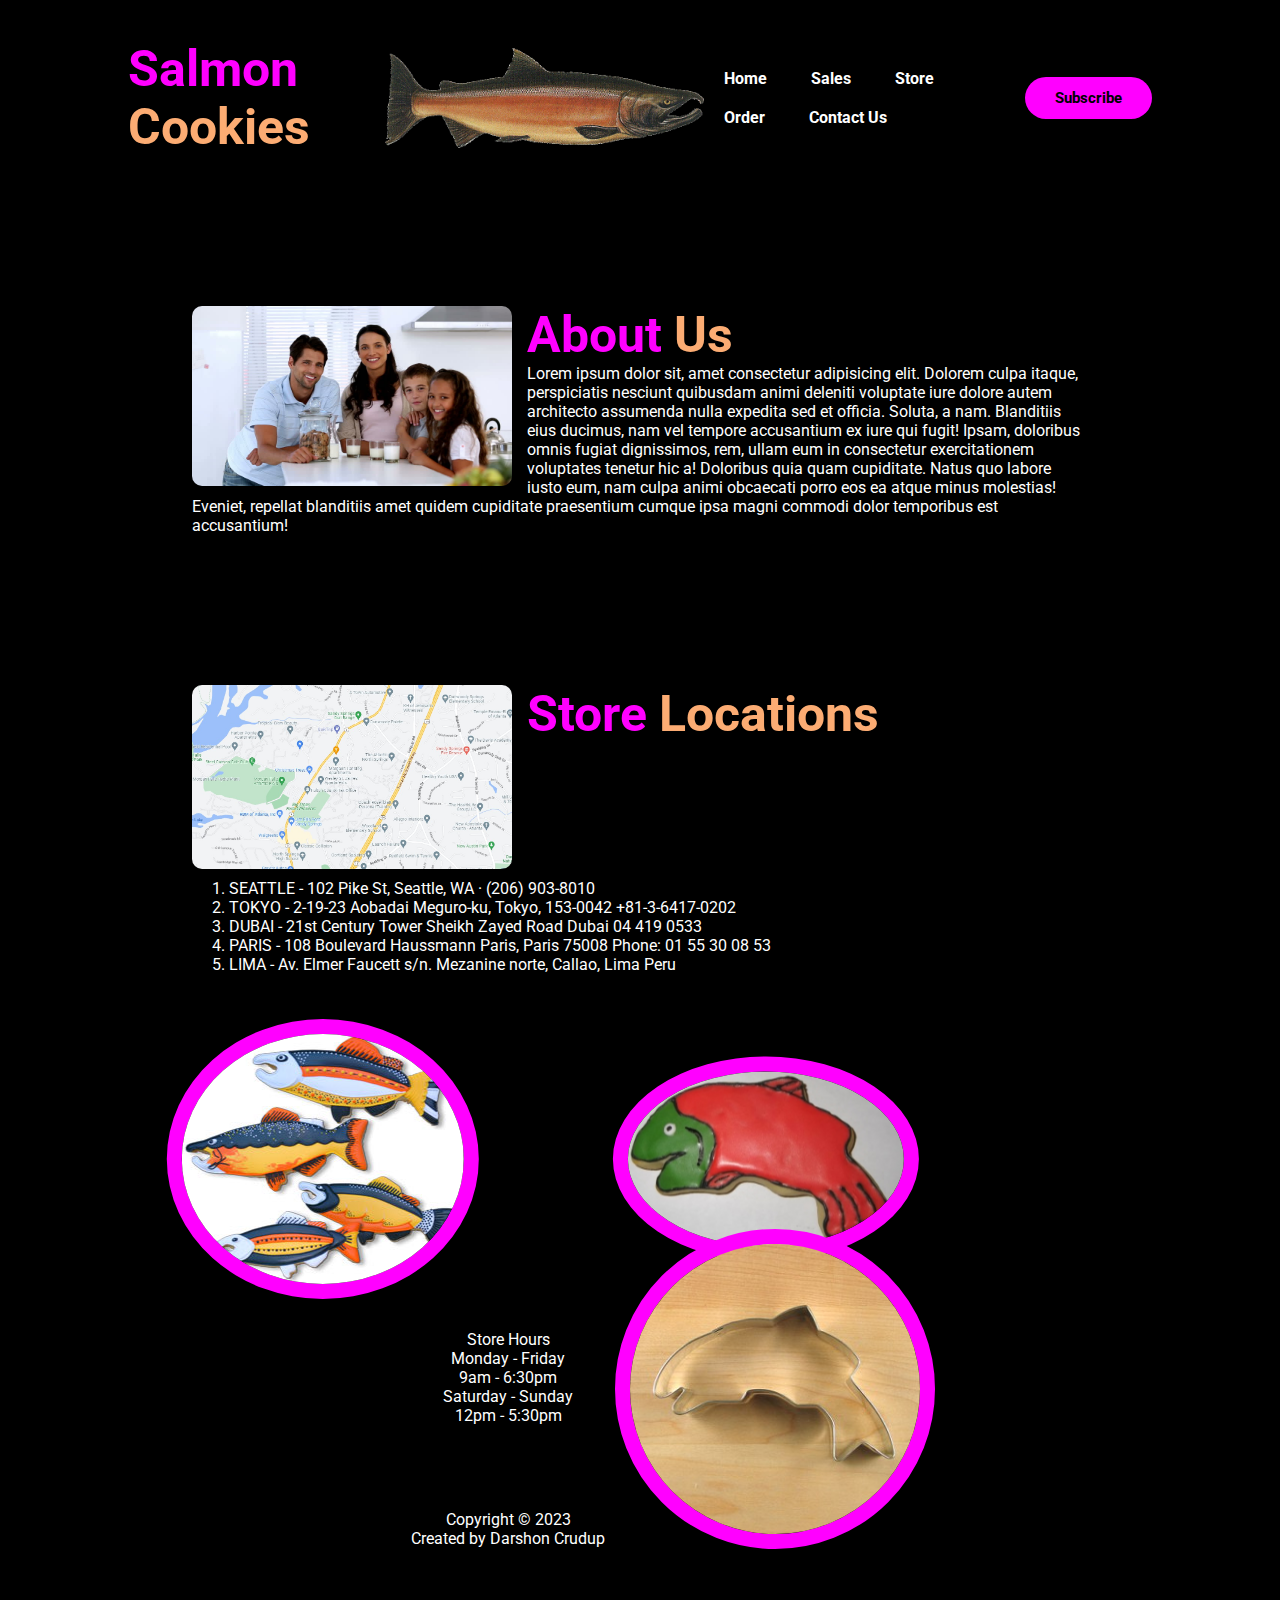
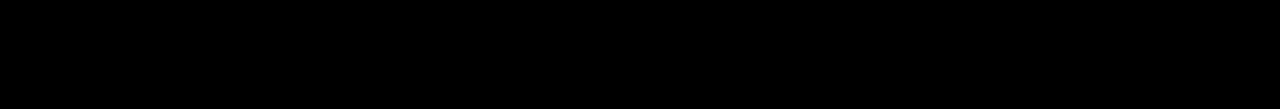
<file: index.html>
<!DOCTYPE html>
<head>
  <html lang="en"></html>
  <title>Salmon Cookies</title>
  <link rel="stylesheet" href="style.css">
  <link rel="stylesheet" href="https://cdnjs.cloudflare.com/ajax/libs/font-awesome/6.3.0/css/all.min.css" integrity="sha512-SzlrxWUlpfuzQ+pcUCosxcglQRNAq/DZjVsC0lE40xsADsfeQoEypE+enwcOiGjk/bSuGGKHEyjSoQ1zVisanQ==" crossorigin="anonymous" referrerpolicy="no-referrer" />
  <link rel="preconnect" href="https://fonts.gstatic.com" crossorigin>
  <link href="https://fonts.googleapis.com/css2?family=Roboto&display=swap" rel="stylesheet">
</head>
</main>
<div class="hero">
  <nav>
    <h2 class="logo">Salmon <span> Cookies</span></h2>
    <img src="salmon.png" class="salmon" alt="Salmon">
    <ul>
      <li><a href="#">Home</a></li>
      <li><a href="sales.html">Sales</a></li>
      <li><a href="#">Store</a></li>
      <li><a href="#">Order</a></li>
      <li><a href="#">Contact Us</a></li>
    </ul>
    <button type="button">Subscribe</button>
  </nav>
  <div class="wrapper">
    <img src="family.jpg" alt="Family">
    <div class="text-box">
      <h2 class="logo">About <span>Us</span></h2>  
    <p class="para">Lorem ipsum dolor sit, amet consectetur adipisicing elit. Dolorem culpa itaque, perspiciatis nesciunt quibusdam animi deleniti voluptate iure dolore autem architecto assumenda nulla expedita sed et officia. Soluta, a nam.
    Blanditiis eius ducimus, nam vel tempore accusantium ex iure qui fugit! Ipsam, doloribus omnis fugiat dignissimos, rem, ullam eum in consectetur exercitationem voluptates tenetur hic a! Doloribus quia quam cupiditate.
    Natus quo labore iusto eum, nam culpa animi obcaecati porro eos ea atque minus molestias! Eveniet, repellat blanditiis amet quidem cupiditate praesentium cumque ipsa magni commodi dolor temporibus est accusantium!
    </p>
  </div>
</div>
<div class="wrapper">
  <img src="map.jpg" alt="Map">
  <div class="text-box">
    <h2 class="logo">Store <span>Locations</span></h2>  
 <ol>
      <li>1. SEATTLE - 102 Pike St, Seattle, WA · (206) 903-8010</li>
      <li>2. TOKYO - 2-19-23 Aobadai Meguro-ku, Tokyo, 153-0042 +81-3-6417-0202</li>
      <li>3. DUBAI -  21st Century Tower Sheikh Zayed Road Dubai 04 419 0533</li>
      <li>4. PARIS - 108 Boulevard Haussmann Paris, Paris 75008 Phone: 01 55 30 08 53</li>
      <li>5. LIMA - Av. Elmer Faucett s/n. Mezanine norte, Callao, Lima Peru</li>
 </ol>
</div>
</div>
</main>
<body>
  <img src="fish.jpg" alt="Fish", class="fish">
  <img src="frosted-cookie.jpg" alt="Frosted Cookie", class="fish">
  <img src="cutter.jpeg" alt="Cutter", class="fish">
</body>
  <div class="footerContainer">
    <p>Store Hours<br>Monday - Friday<br>9am - 6:30pm
    <br>Saturday - Sunday<br>12pm - 5:30pm</p>
<p>
  <br>
  <i class="fa-brands fa-facebook", alt="Facebook"></i>
  <i class="fa-brands fa-instagram", alt="Instagram"></i>
  <i class="fa-brands fa-twitter", alt="Twitter"></i>
  <i class="fa-brands fa-youtube", alt="YouTube"></i>
  <i class="fa-brands fa-google-plus", alt="Google"></i>
</p>
<br>
<p>Copyright &copy; 2023 <br>Created by Darshon Crudup</p>
</div>
</footer>
</html>
</file>
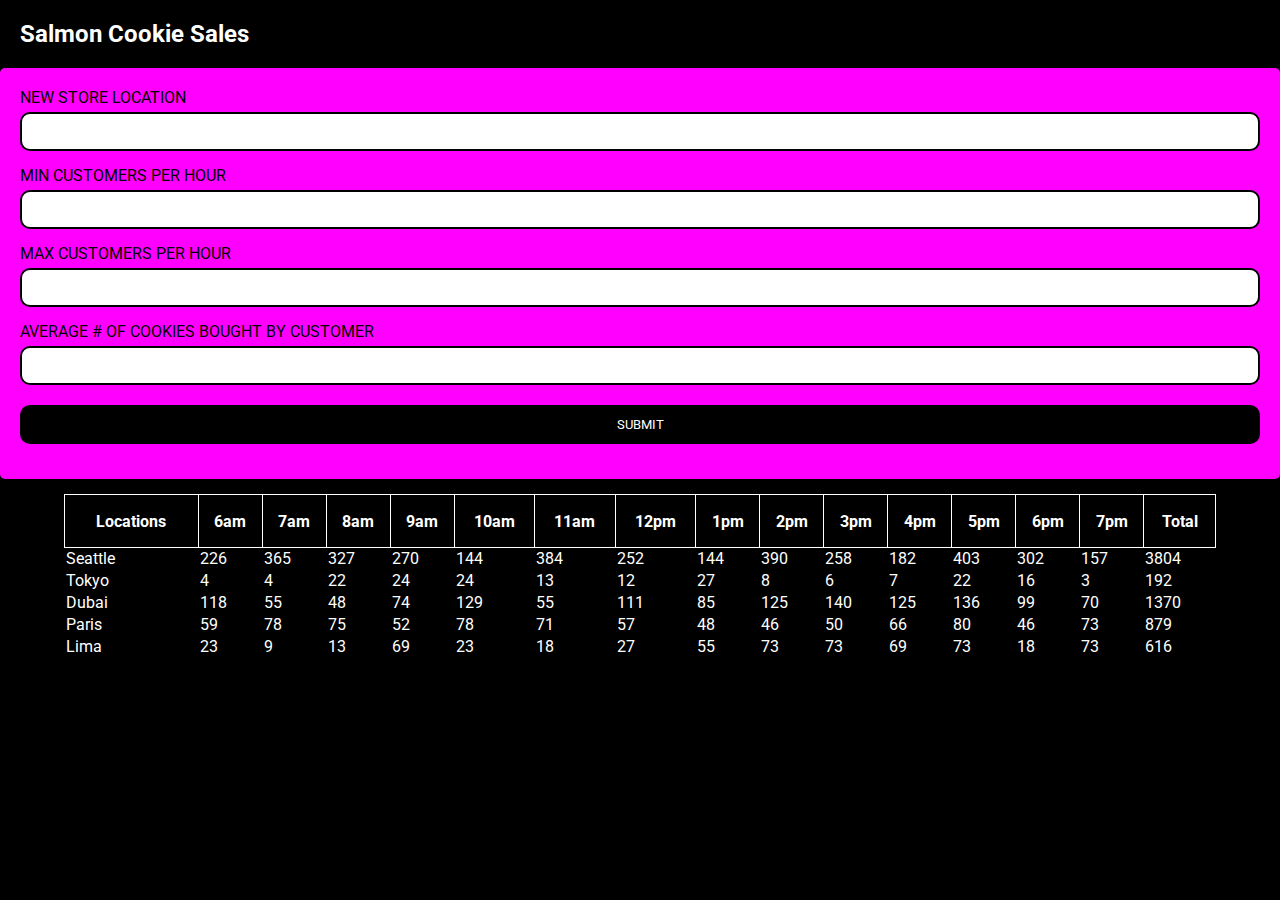
<file: sales.html>
<!DOCTYPE html>
<head>
  <title>Salmon Cookies</title>
  <link rel="stylesheet" href="main.css">
  <link rel="preconnect" href="https://fonts.gstatic.com" crossorigin>
  <link href="https://fonts.googleapis.com/css2?family=Roboto&display=swap" rel="stylesheet">
  <style>
    table, th, td {
      border: 1px solid black;
    }
    </style>
</head>

<body>
  <header>
    <h2>Salmon Cookie Sales</h2>
    <!-- <nav><h2><a href="index.html">Home</a></h2></nav> -->
  </header>
  <main>

    <div class="container">
      <label for ="storeLocation">NEW STORE LOCATION</label>
      <input type="text" id="storeLocation" name="storeLocation">

      <label for ="minCust">MIN CUSTOMERS PER HOUR</label>
      <input type="text" id="minCust" name="minCust">

      <label for ="maxCust">MAX CUSTOMERS PER HOUR</label>
      <input type="text" id="maxCust" name="maxCust">

      <label for ="avgCookie">AVERAGE # OF COOKIES BOUGHT BY CUSTOMER</label>
      <input type="text" id="avgCookie" name="avgCookie">
      <input type="button" id="button" value="SUBMIT">

    </div>

    <section id="salesdata">
      <table id="table"></table>
    </section>
    <!-- <article>
      <h2></h2>
      <p></p>
      <ul>
        <li></li>
      </ul>
    </article> -->

  </main>
  <script src="app.js"></script>
</body>
</html>

<!-- function AddRow() {
  var AddRown=<document.getElementByID('show');
} -->

<!-- <footer>darshon crudup</footer> -->
</file>
<file: style.css>
body {
  background-color: black;
  color:white;
}

* {
  padding: 0;
  margin: 0;
  box-sizing: border-box;
  font-family: 'Roboto';
}
.hero {
  height: 100vh;
  width: 100%;
}
  nav {
    display: flex;
    align-items:center;
    justify-content: space-between;
    padding-top: 40px;
    padding-left: 10%;
    padding-right: 10%;
  }
nav ul li {
  list-style-type:none;
  display: inline-block;
  padding: 10px 20px;
}
.logo {
  color: fuchsia;
  font-size: 50px;
}
span {
  color:rgb(252, 172, 115);
}
nav ul li{
  list-style: none;
  display: inline-block;
  padding: 10px 20px;
}
nav ul li a {
  color: white;
  text-decoration: none;
  font-weight: bold;
}
nav ul li a:hover {
  color:rgb(252, 172, 115);
  transition: .3s;
}
ol {
  list-style-type:none;
  display: inline-block;
  padding: 10px 20px;
}
button {
  border: none;
  background: fuchsia;
  padding: 12px 30px;
  border-radius: 30px;
  color: black;
  font-weight: bold;
  font-size: 15px;
  transition: .4s;
}
button:hover {
  transform: scale(1.2);
  cursor: pointer;
}
.wrapper {
  margin: 150px auto;
  width: 70%;
}

img {
  max-width: 320px;
  float: left;
  /* border: 3px solid fuchsia; */
  border-radius: 10px;
  margin-right: 15px
}
.salmon {
  display:block;
  margin-left:auto;
  margin-right:auto;
}
.fish {
  border-radius: 50%;
  border: 15px solid fuchsia;
  margin-left: 120px;
  margin-top: 25px;
  transform: translate(15%, -50%);
}
.footerContainer {
  padding: 0;
  margin: 0;
  box-sizing: border-box;
  width: 100%;
  /* padding: 70px 30px 20px; */
  /* margin-left: 120px; */
  margin-top: 25px;
  transform: translate(-45%, 90%);
}
socialIcons a {
  text-decoration: none;
  padding: 0px;
  background-color:rgb(252, 172, 115);
  /* margin: 10px; */
  /* border-radius: 50%; */
}

socialIcons a i {
  font-size: 20px;
  color: yellow;
  /* opacity: 0.9; */
}
socialIcons a:hover {
  background-color: fuchsia;
  transition: 0.5s;
}
socialIcons a:hover i{
  color: white;
  transition: 0.5s;
}
.footerNav {
  width: 100%;
  /* margin: 30px; */
}
.footerNav ul {
  display: flex;
  justify-content: center;
}
.footerNav ul li a {
 color: white;
 margin: 20px;
 text-decoration: none;
 font-size: 1.3em;
 opacity: 0.7
}
.footerNav ul li a:hover {
  opacity: 1;
}

p {
text-align: center;
}
.para {
text-align: left;
}
.copy {
  text-align: center;
}
i {
  font-size: 40px;
  padding: 2.4px;
}
</file>
<file: main.css>
body {
  background: black;;
  color: white;
}
h2 {
  color: white;
  padding: 20px;
  display: block;
  margin: 0 auto;
}
* {
  margin:auto;
  padding: auto;
  font-family: 'Roboto';
}
.container {
  background-color: fuchsia;
  color:black;
  padding: 20px;
  display: block;
  margin: 0 auto;
  border-radius: 5px;
}

.container input {
  width: 100%;
  padding: 10px;
  border: 2px solid black;
  box-sizing: border-box;
  margin-bottom: 15px;
  margin-top: 5px;
  resize: vertical;
  border-radius: 10px;
}

#button {
  background-color: black;
  color: white;
  cursor: pointer;
}

table th {
  border: 1px solid white;
  height: 50px;
}

table {
  border-collapse: collapse;
  width: 90%;
  margin-top: 15px;

}
</file>
